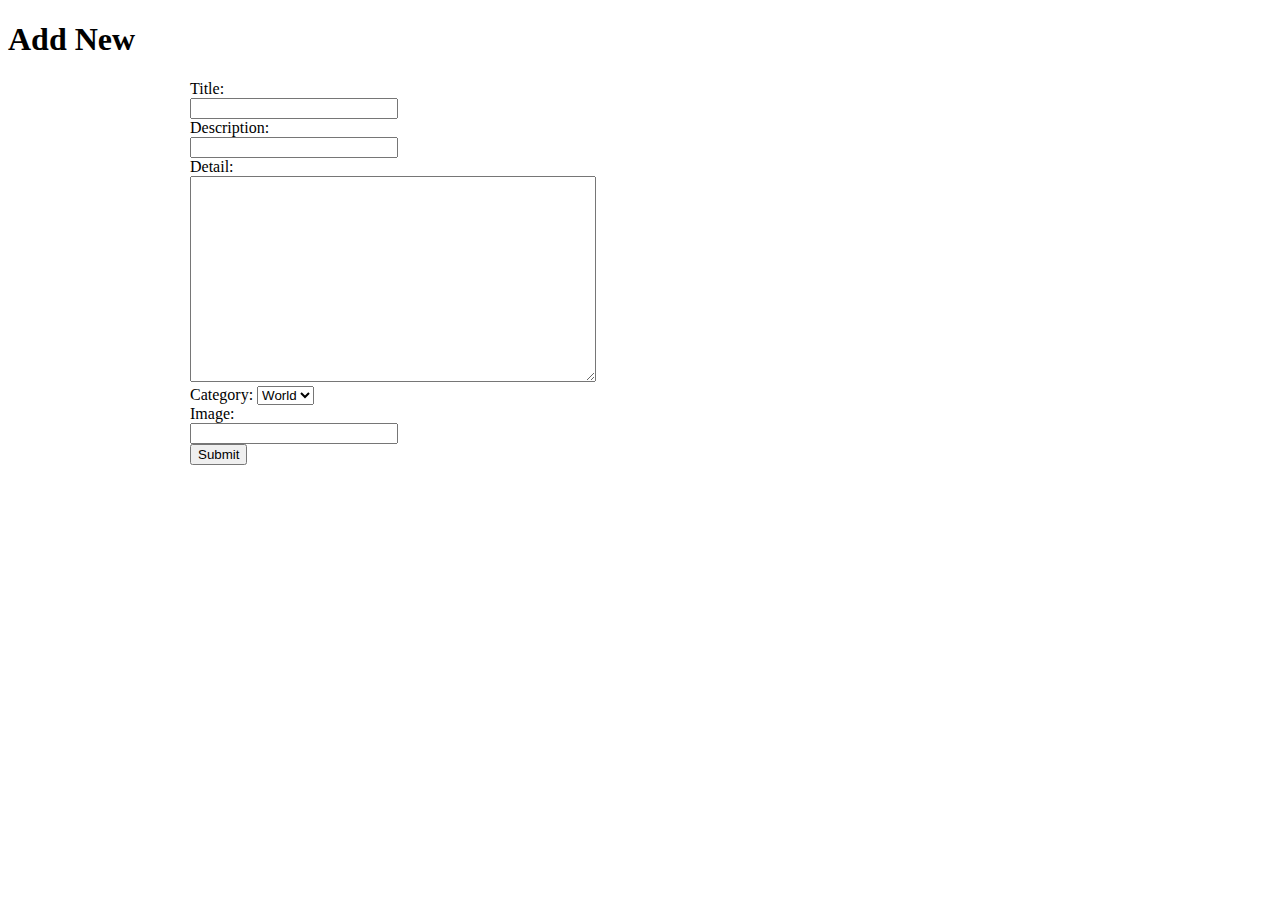
<file: nada/src/main/webapp/Addnew.html>
<!DOCTYPE html>
<!--
To change this license header, choose License Headers in Project Properties.
To change this template file, choose Tools | Templates
and open the template in the editor.
-->
<html>
    <head>
        <title>Add New</title>
        <meta charset="UTF-8">
        <meta name="viewport" content="width=device-width, initial-scale=1.0">
    </head>
    <body>
        <h1>Add New</h1>
        <div style="width: 900px; margin-left: auto; margin-right: auto">
            <form action="JSP/ManagerAddNew.jsp" method="post">
                Title:<br>
                <input type="text" name="title" style="width: 200px"><br>
                Description:<br>
                <input type="text" name="description" style="width: 200px"><br>
                Detail:<br>
                <textarea name="detail" style="width: 400px; height: 200px"></textarea><br>
                Category: 
                <select name="category">
                    <option value="World">World</option>
                    <option value="Tech">Tech</option>
                    <option value="Sport">Sport</option>
                </select><br>
                Image:<br>
                <input type="text" name="image" style="width: 200px"><br>
                <input type="submit" value="Submit">
            </form>
            <!--Complete Interface Addnew.-->
        </div>

    </body>
</html>
</file>
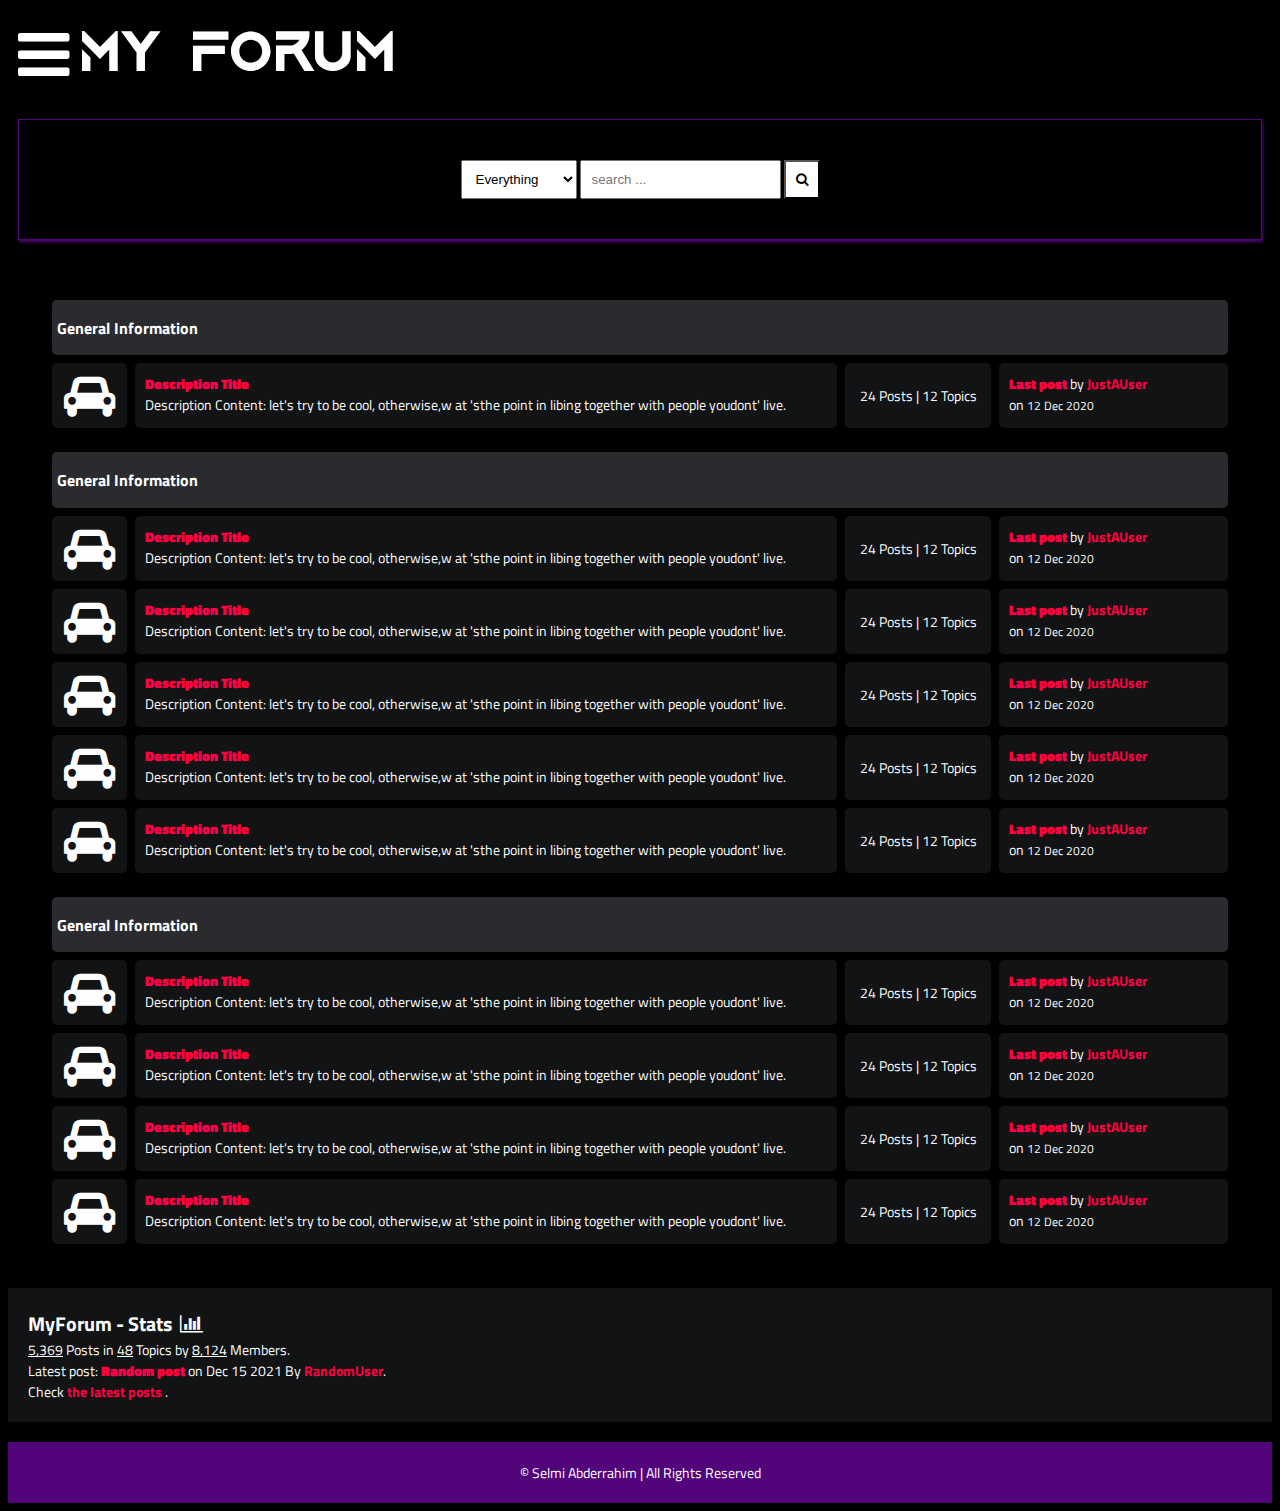
<file: nada/src/main/webapp/forums.html>
<!DOCTYPE html>
<html lang="en">
<head>
    <meta charset="UTF-8">
    <meta name="viewport" content="width=device-width, initial-scale=1.0">
    <title>Forum</title>
    <link rel="stylesheet" href="styleforum.css">
    <link rel="stylesheet" href="https://cdnjs.cloudflare.com/ajax/libs/font-awesome/4.7.0/css/font-awesome.min.css">
    <link rel="preconnect" href="https://fonts.gstatic.com">
    <link href="https://fonts.googleapis.com/css2?family=Titillium+Web:ital@1&display=swap" rel="stylesheet">
</head>

<body>
    <header>
        <!--NavBar Section-->
        <div class="navbar">
            <nav class="navigation hide" id="navigation">
                <span class="close-icon" id="close-icon" onclick="showIconBar()"><i class="fa fa-close"></i></span>
                <ul class="nav-list">
                    <li class="nav-item"><a href="forums.html">Forums</a></li>
                    <li class="nav-item"><a href="posts.html">Posts</a></li>
                    <li class="nav-item"><a href="detail.html">Detail</a></li>
                </ul>
            </nav>
            <a class="bar-icon" id="iconBar" onclick="hideIconBar()"><i class="fa fa-bars"></i></a>
            <div class="brand">My Forum</div>
        </div>
        <!--SearchBox Section-->
        <div class="search-box">
            <div>
                <select name="" id="">
                    <option value="Everything">Everything</option>
                    <option value="Titles">Titles</option>
                    <option value="Descriptions">Descriptions</option>
                </select>
                <input type="text" name="q" placeholder="search ...">
                <button><i class="fa fa-search"></i></button>
            </div>
        </div>
    </header>
    <div class="container">
        <div class="subforum">
            <div class="subforum-title">
                <h1>General Information</h1>
            </div>
            <div class="subforum-row">
                <div class="subforum-icon subforum-column center">
                    <i class="fa fa-car center"></i>
                </div>
                <div class="subforum-description subforum-column">
                    <h4><a href="#">Description Title</a></h4>
                    <p>Description Content: let's try to be cool, otherwise,w at 'sthe point in libing together with people youdont' live.</p>
                </div>
                <div class="subforum-stats subforum-column center">
                    <span>24 Posts | 12 Topics</span>
                </div>
                <div class="subforum-info subforum-column">
                    <b><a href="">Last post</a></b> by <a href="">JustAUser</a> 
                    <br>on <small>12 Dec 2020</small>
                </div>
            </div>
        </div>
        <!--More-->
        
        <div class="subforum">
            <div class="subforum-title">
                <h1>General Information</h1>
            </div>
            <div class="subforum-row">
                <div class="subforum-icon subforum-column center">
                    <i class="fa fa-car center"></i>
                </div>
                <div class="subforum-description subforum-column">
                    <h4><a href="#">Description Title</a></h4>
                    <p>Description Content: let's try to be cool, otherwise,w at 'sthe point in libing together with people youdont' live.</p>
                </div>
                <div class="subforum-stats subforum-column center">
                    <span>24 Posts | 12 Topics</span>
                </div>
                <div class="subforum-info subforum-column">
                    <b><a href="">Last post</a></b> by <a href="">JustAUser</a> 
                    <br>on <small>12 Dec 2020</small>
                </div>
            </div>
            <hr class="subforum-devider">
            <div class="subforum-row">
                <div class="subforum-icon subforum-column center">
                    <i class="fa fa-car center"></i>
                </div>
                <div class="subforum-description subforum-column">
                    <h4><a href="#">Description Title</a></h4>
                    <p>Description Content: let's try to be cool, otherwise,w at 'sthe point in libing together with people youdont' live.</p>
                </div>
                <div class="subforum-stats subforum-column center">
                    <span>24 Posts | 12 Topics</span>
                </div>
                <div class="subforum-info subforum-column">
                    <b><a href="">Last post</a></b> by <a href="">JustAUser</a> 
                    <br>on <small>12 Dec 2020</small>
                </div>
            </div>
            <hr class="subforum-devider">
            <div class="subforum-row">
                <div class="subforum-icon subforum-column center">
                    <i class="fa fa-car center"></i>
                </div>
                <div class="subforum-description subforum-column">
                    <h4><a href="#">Description Title</a></h4>
                    <p>Description Content: let's try to be cool, otherwise,w at 'sthe point in libing together with people youdont' live.</p>
                </div>
                <div class="subforum-stats subforum-column center">
                    <span>24 Posts | 12 Topics</span>
                </div>
                <div class="subforum-info subforum-column">
                    <b><a href="">Last post</a></b> by <a href="">JustAUser</a> 
                    <br>on <small>12 Dec 2020</small>
                </div>
            </div>
            <hr class="subforum-devider">
            <div class="subforum-row">
                <div class="subforum-icon subforum-column center">
                    <i class="fa fa-car center"></i>
                </div>
                <div class="subforum-description subforum-column">
                    <h4><a href="#">Description Title</a></h4>
                    <p>Description Content: let's try to be cool, otherwise,w at 'sthe point in libing together with people youdont' live.</p>
                </div>
                <div class="subforum-stats subforum-column center">
                    <span>24 Posts | 12 Topics</span>
                </div>
                <div class="subforum-info subforum-column">
                    <b><a href="">Last post</a></b> by <a href="">JustAUser</a> 
                    <br>on <small>12 Dec 2020</small>
                </div>
            </div>
            <hr class="subforum-devider">
            <div class="subforum-row">
                <div class="subforum-icon subforum-column center">
                    <i class="fa fa-car center"></i>
                </div>
                <div class="subforum-description subforum-column">
                    <h4><a href="#">Description Title</a></h4>
                    <p>Description Content: let's try to be cool, otherwise,w at 'sthe point in libing together with people youdont' live.</p>
                </div>
                <div class="subforum-stats subforum-column center">
                    <span>24 Posts | 12 Topics</span>
                </div>
                <div class="subforum-info subforum-column">
                    <b><a href="">Last post</a></b> by <a href="">JustAUser</a> 
                    <br>on <small>12 Dec 2020</small>
                </div>
            </div>
        </div>
        
        <div class="subforum">
            <div class="subforum-title">
                <h1>General Information</h1>
            </div>
            <div class="subforum-row">
                <div class="subforum-icon subforum-column center">
                    <i class="fa fa-car center"></i>
                </div>
                <div class="subforum-description subforum-column">
                    <h4><a href="#">Description Title</a></h4>
                    <p>Description Content: let's try to be cool, otherwise,w at 'sthe point in libing together with people youdont' live.</p>
                </div>
                <div class="subforum-stats subforum-column center">
                    <span>24 Posts | 12 Topics</span>
                </div>
                <div class="subforum-info subforum-column">
                    <b><a href="">Last post</a></b> by <a href="">JustAUser</a> 
                    <br>on <small>12 Dec 2020</small>
                </div>
            </div>
            <hr class="subforum-devider">
            <div class="subforum-row">
                <div class="subforum-icon subforum-column center">
                    <i class="fa fa-car center"></i>
                </div>
                <div class="subforum-description subforum-column">
                    <h4><a href="#">Description Title</a></h4>
                    <p>Description Content: let's try to be cool, otherwise,w at 'sthe point in libing together with people youdont' live.</p>
                </div>
                <div class="subforum-stats subforum-column center">
                    <span>24 Posts | 12 Topics</span>
                </div>
                <div class="subforum-info subforum-column">
                    <b><a href="">Last post</a></b> by <a href="">JustAUser</a> 
                    <br>on <small>12 Dec 2020</small>
                </div>
            </div>
            <hr class="subforum-devider">
            <div class="subforum-row">
                <div class="subforum-icon subforum-column center">
                    <i class="fa fa-car center"></i>
                </div>
                <div class="subforum-description subforum-column">
                    <h4><a href="#">Description Title</a></h4>
                    <p>Description Content: let's try to be cool, otherwise,w at 'sthe point in libing together with people youdont' live.</p>
                </div>
                <div class="subforum-stats subforum-column center">
                    <span>24 Posts | 12 Topics</span>
                </div>
                <div class="subforum-info subforum-column">
                    <b><a href="">Last post</a></b> by <a href="">JustAUser</a> 
                    <br>on <small>12 Dec 2020</small>
                </div>
            </div>
            <hr class="subforum-devider">
            <div class="subforum-row">
                <div class="subforum-icon subforum-column center">
                    <i class="fa fa-car center"></i>
                </div>
                <div class="subforum-description subforum-column">
                    <h4><a href="#">Description Title</a></h4>
                    <p>Description Content: let's try to be cool, otherwise,w at 'sthe point in libing together with people youdont' live.</p>
                </div>
                <div class="subforum-stats subforum-column center">
                    <span>24 Posts | 12 Topics</span>
                </div>
                <div class="subforum-info subforum-column">
                    <b><a href="">Last post</a></b> by <a href="">JustAUser</a> 
                    <br>on <small>12 Dec 2020</small>
                </div>
            </div>

           
        </div>
        <!---->
    </div>

    <!-- Forum Info -->
    <div class="forum-info">
        <div class="chart">
            MyForum - Stats &nbsp;<i class="fa fa-bar-chart"></i>
        </div>
        <span><u>5,369</u> Posts in <u>48</u> Topics by <u>8,124</u> Members.</span><br>
        <span>Latest post: <b><a href="">Random post</a></b> on Dec 15 2021 By <a href="">RandomUser</a></span>.<br>
        <span>Check <a href="">the latest posts</a> .</span><br>
    </div>

    <footer>
        <span>&copy;  Selmi Abderrahim | All Rights Reserved</span>
    </footer>
    <script src="mainforum.js"></script>
</body>
</html>
</file>
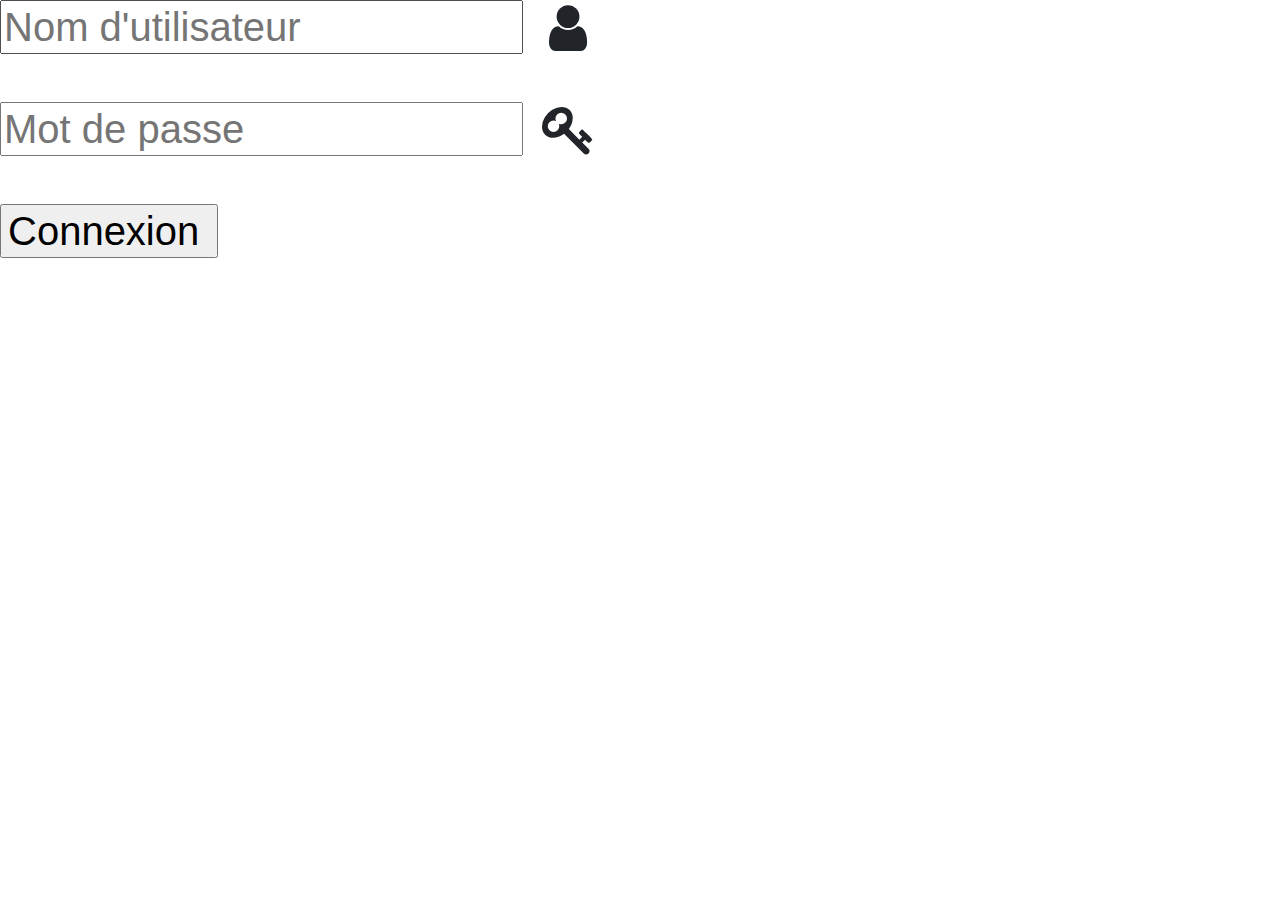
<file: nada/src/main/webapp/login.html>
<!DOCTYPE html>
<html>
<head>
<link rel="stylesheet" type="text/css" href="style.css"/>
<link rel="stylesheet" href="https://cdnjs.cloudflare.com/ajax/libs/font-awesome/4.7.0/css/font-awesome.min.css">
<meta name="viewport" content="width=device-width, initial-scale=1.0">
<title>Home</title>
<link rel="stylesheet" href="https://cdnjs.cloudflare.com/ajax/libs/font-awesome/4.7.0/css/font-awesome.css">
<link rel="stylesheet" type="text/css" href="bootstrap.css">
<link rel="stylesheet" type="text/css" href="styleschat.css">
<link rel="stylesheet" type="text/css" href="responsive.css">

<!-- ChatBot -->
<link rel="stylesheet" type="text/css" href="jquery.convform.css">
<script type="text/javascript" src="jquery-3.1.1.min.js"></script>
<script type="text/javascript" src="jquery.convform.js"></script>
<script type="text/javascript" src="custom.js"></script>
</head>
<body>
<div style="background-image: url('https://static8.depositphotos.com/1106647/888/v/600/depositphotos_8882116-stock-illustration-bird-and-butterflies.jpg');" class="hi">

 





<form class="box1" action="" method="post" name="login">
<h1 class="box-logo box-title">

  <div class="input-icone">
<input type="text" class="box-input" name="username" placeholder="Nom d'utilisateur" class="no" >
<i class="fa fa-user fa-lg fa-fw" aria-hidden="true"></i>
</div>
<br>

<div class="input-icone">
 <input type="password" class="box-input" name="password" placeholder="Mot de passe"  class="n">
<i class="fa fa-key fa-lg fa-fw" aria-hidden="true"></i>
</div>
<br>


<input type="submit" value="Connexion " name="submit" class="box-button" >



</form>





<div class="chat_icon">
	<i class="fa fa-comments" aria-hidden="true"></i>
</div>


<div class="chat_box">
	<div class="my-conv-form-wrapper">
		<form action="" method="GET" class="hidden">

      <select data-conv-question="Hello! How can I help you" name="category">
        <option value="WebDevelopment">Website Development ?</option>
        <option value="DigitalMarketing">Digital Marketing ?</option>
      </select>

      <div data-conv-fork="category">
        <div data-conv-case="WebDevelopment">
          <input type="text" name="domainName" data-conv-question="Please, tell me your domain name">    
        </div>
        <div data-conv-case="DigitalMarketing" data-conv-fork="first-question2">
          <input type="text" name="companyName" data-conv-question="Please, enter your company name"> 
        </div>
      </div>

      <input type="text" name="name" data-conv-question="Please, Enter your name">

      <input type="text" data-conv-question="Hi {name}, <br> It's a pleasure to meet you." data-no-answer="true">

      <input data-conv-question="Enter your e-mail" data-pattern="^[a-zA-Z0-9.!#$%&�*+/=?^_`{|}~-]+@[a-zA-Z0-9-]+\.[a-zA-Z0-9-]+(?:\.[a-zA-Z0-9-]+)*$" type="email" name="email" required placeholder="What's your e-mail?">

      <select data-conv-question="Please Conform">
        <option value="Yes">Conform</option>
      </select>

  	</form>
	</div>
</div>
<!-- ChatBot end -->

</div>
</body>
</file>
<file: nada/src/main/webapp/styleforum.css>
/* ########################################### */
/*                 Global                      */
/* ########################################### */
*{
    box-sizing: border-box;
}

html{
    font-size: 14px;
    font-family: 'Titillium Web', sans-serif;
    background-color:rgb(0,0,0);
    color:#FEFEFE;
}

a{
    color:#FF0042;
    font-weight: bolder;
    text-decoration: none;
}

h1{
    font-size:16px;
    font-weight: bolder;
}


/* ########################################### */
/*           Forums.html                       */
/* ########################################### */
.container{
    margin: 20px;
    padding: 20px;
}

.subforum{
    margin-top:20px;
}

.subforum-title{
    background-color:#292B2E;
    padding: 5px;
    border-radius: 5px;
    margin:4px;
}

.subforum-row{
    display: grid;
    grid-template-columns: 7% 60% 13% 20%;
}

.subforum-column{
    padding: 10px;
    margin:4px;
    border-radius: 5px;
    background-color:#111314;
}

.subforum-description *{
    margin-block: 0;
}

.center{
    display: flex;
    justify-content: center;
    align-items: center;
}

.subforum-icon i{
    font-size: 45px;
}

.subforum-devider{
    display: none;   
}


/* For the smartphones */
@media screen and (max-width: 460px) {
    .container{
        margin: 10px;
        padding: 10px;
    }

    .subforum-row{
        display: grid;
        grid-template-columns: 25% 75%;
        grid-template-rows: 65% 35%;
    }

    .subforum-devider{
        display: block;
        border: 0;
        height: 1px;
        background-image: linear-gradient(to right, rgba(190, 190, 190, 0), rgba(255, 255, 255, 0.75), rgba(190, 190, 190, 0));
    }

    

  }

/* For the tablets */
@media screen and (min-width: 460px) and (max-width: 1024px) {
    .container{
        margin: 15px;
        padding: 15px;
    }

    .subforum-row{
        display: grid;
        grid-template-columns: 10% 60% 10% 20%;
    }

    .subforum-icon i{
        font-size: 35px;
    }

    html{
        font-size: 14px;
    }

    h1{
        font-size: 16px;
    }

  }
/*   Header Section    */

header{
    margin-inline: 10px;
}
  /* Nav Bar styles */
.navbar{
    display:flex;
    align-items: center;
}
.navigation{
    background-color:#52057b;
    padding: 10px;
    width: 65%;
    display: inline-block;
    border-radius: 5px;
    max-height: 80px;
    margin-right:10px;
}

.close-icon i{
    font-size:60px;
    float: left;
    cursor: pointer;
}

.nav-list{
    list-style-type:none;
    overflow: hidden;
}

.nav-item a{
    float: right;
    display:block;
    text-align: center;
    margin-inline: 20px;
    font-size: 20px;
    padding: 10px;
    color:#fff;
}

.nav-item a:hover{
    background-color: rgb(0,0,0,0.1);
}

.hide{
    display: none;
}

.bar-icon{
    font-size: 60px;
    display: inline-block;
    margin-right:10px;
    color: #fff;
    cursor: pointer;
}

@font-face {
    font-family:aquire;
    src:url(aquire.otf);
}

.brand{
    font-size:60px;
    display: inline-block;
    font-family:aquire;
}

/*Navbar for the smartphones*/
@media screen and (max-width: 460px){
    .navigation{
        max-height: auto;
    }
    
    .close-icon i{
        font-size:30px;
    }
    
    .nav-item a{
        float:left;
        display:inline;
        margin-inline: 3px;
        font-size: 10px;
        padding: 5px;
    }
    
    
    .bar-icon{
        font-size: 30px;
    }
 
    .brand{
        font-size:20px;
    }
}

  /* Search Box styles */
.search-box{
    border: solid 1px #52057b;
    margin-top: 20px;
    padding: 40px;
    display:flex;
    justify-content: center;
    box-shadow:1px 2px 3px #52057b;
}

.search-box select{
    padding: 10px;
}

.search-box input{
    padding: 10px;
}

.search-box button{
    padding: 10px;
    background-color:#fff;
    color:#000000;
}

.search-box button:hover{
    background-color: #000000;
    color: #fff;
    box-shadow: 1px 2px 3px #fff;
}

/* search box for smrtphones */
@media screen and (max-width: 460px){
    .search-box input, .search-box button, .search-box select{
        min-width: 300px;
        margin-top: 5px;
    }    

}

/* forum info Styling */
.forum-info{
    padding: 20px;
    background-color: #111314;
}

.chart{
    font-size:20px;
    font-weight:bold;
}
/* Footer Styling */

footer{
    margin-top: 20px;
    padding: 20px;
    background-color:  #52057b;
    display: block;
    text-align: center;
}

/* ########################################### */
/*            posts.html                       */
/* ########################################### */

/* posts table's head  */
.table-head{
    display: flex;
}

.table-head div{
    padding: 5px;
    margin: 2px;
    background-color: #2C2C2C;
    font-weight: bold;
}

.table-head .status{
    flex: 5%;
}

.table-head .subjects{
    flex: 70%;
}

.table-head .replies{
    flex: 10%;
}

.table-head .last-reply{
    flex: 15%;
}

/* posts table's body  */

.table-row{
    display: flex;
}

.table-row .status, .table-row .subjects, .table-row .replies, .table-row .last-reply{
    padding: 5px;
    margin: 2px;
    background-color: #131415;
}

.table-row .status{
    flex: 5%;
    font-size: 30px;
    text-align: center;
}

.table-row .subjects{
    flex: 70%;
}

.table-row .replies{
    flex: 10%;
}

.table-row .last-reply{
    flex: 15%;
}

/* navigation path*/
.navigate{
    margin-block: 20px;
    font-weight: lighter;
    font-size: 24px;
}

.navigate a{
    color: #fff;
}

.navigate a:hover{
    color:#FF0042;
    font-weight: bolder;
}

/* Pagination*/

.pagination{
    padding: 20px;
    font-size: 15px;
}

.pagination a{
    color: #fff;
    margin-inline: 5px;
    padding: 5px 10px;
    border: solid 0.5px #fff;
}

.pagination a:hover{
    opacity: 0.5;
}

.note{
    background-color:#111314;
    padding: 20px;
    display: block;
}

.note span{
    font-size: 20px;
    margin-block: 5px;
}


/* ########################################### */
/*            detail.html                      */
/* ########################################### */

.head{
    display: flex;
    background-color: #2C2C2C;
    padding: 5px;
    font-weight: bold;
    font-size: 15px;
}

.authors{
    flex: 20%;
}

.content{
    flex: 80%;
}

.body{
    display: flex;
    background-color: #131415;
    padding: 10px;
    margin-top: 5px;
}

.body .authors .username{
    font-size: 20px;
}

.body .authors img{
    max-width: 50px;
    max-height: 80px;
}

.body .content .comment button{
    border:none;
    padding:10px;
    font-weight: bolder;
    box-shadow: 4px 6px #fff;
    cursor: pointer;
    float: right;
}

/* comment section */
.comment-area{
    margin-bottom:50px;
}

.comment-area textarea{
    width: 100%;
    min-height: 100px;
    padding: 10px;
    margin-block: 10px;
}

.comment-area input{
    float: right;
    padding: 10px;
    border-radius: 10px;
    cursor: pointer;
}

.comment-area input:hover{
    border: solid 1px #000000;
}
</file>
<file: nada/src/main/webapp/style.css>
.faq-section {
    background-color: transparent;
    background-image: url("https://static8.depositphotos.com/1106647/888/v/600/depositphotos_8882116-stock-illustration-bird-and-butterflies.jpg");
    min-height: 100vh;
    padding: 10vh 0 0;
}
.faq-title h2 {
  position: relative;
  margin-bottom: 45px;
  display: inline-block;
  font-weight: 600;
  line-height: 1;
}
.faq-title h2::before {
    content: "";
    position: absolute;
    left: 50%;
    width: 60px;
    height: 2px;
    background: #80ff00;
    bottom: -25px;
    margin-left: -30px;
}
.faq-title p {
  padding: 0 190px;
  margin-bottom: 10px;
}

.faq {
  background: white;
  box-shadow: 0 2px 48px 0 rgba(0, 0, 0, 0.06);
  border-radius: 4px;
}

.faq .card {
  border: none;
  background: none;
  border-bottom: 1px dashed #CEE1F8;
}

.faq .card .card-header {
  padding: 0px;
  border: none;
  background: none;
  -webkit-transition: all 0.3s ease 0s;
  -moz-transition: all 0.3s ease 0s;
  -o-transition: all 0.3s ease 0s;
  transition: all 0.3s ease 0s;
}

.faq .card .card-header:hover {
    background: rgba(233, 30, 99, 0.1);
    padding-left: 10px;
}
.faq .card .card-header .faq-title {
  width: 100%;
  text-align: left;
  padding: 0px;
  padding-left: 30px;
  padding-right: 30px;
  font-weight: 400;
  font-size: 25px;
  letter-spacing: 1px;
  color: black;
  text-decoration: none !important;
  -webkit-transition: all 0.3s ease 0s;
  -moz-transition: all 0.3s ease 0s;
  -o-transition: all 0.3s ease 0s;
  transition: all 0.3s ease 0s;
  cursor: pointer;
  padding-top: 20px;
  padding-bottom: 20px;
}

.faq .card .card-header .faq-title .badge {
  display: inline-block;
  width: 20px;
  height: 20px;
  line-height: 14px;
  float: left;
  -webkit-border-radius: 100px;
  -moz-border-radius: 100px;
  border-radius: 100px;
  text-align: center;
  background: #d8f1f8;
  color: black;
  font-size: 19px;
  margin-right: 20px;
}

.faq .card .card-body {
  padding: 30px;
  padding-left: 35px;
  padding-bottom: 16px;
  font-weight: 400;
  font-size: 16px;
  color: black;
  line-height: 28px;
  letter-spacing: 1px;
  border-top: 1px solid #F3F8FF;
}

.faq .card .card-body p {
  margin-bottom: 14px;
}

@media (max-width: 991px) {
  .faq {
    margin-bottom: 30px;
  }
  .faq .card .card-header .faq-title {
    line-height: 26px;
    margin-top: 10px;
  }
}
</file>
<file: nada/src/main/webapp/styleschat.css>
/**
 * Akhil Gupta
 *
 * NOTICE OF LICENSE
 *
 * This source file is subject to the Open Software License (OSL)
 * This is available through the world-wide-web at this URL:
 * http://opensource.org/licenses/OSL-3.0  Open Software License (OSL)
 *
 * DISCLAIMER**
 *
 * @category   Simple JAVA Web CHAT APPLICATION
 * @package    Simple JAVA Web CHAT APPLICATION
 * @url       https://www.youtube.com/user/thisisakhilgupta/
 * @author    Akhil Gupta
 */

div.middle {
  position: absolute;
  width: 60%;
  height: 20%;
  z-index: 15;
  top: 50%;
  left: 41%;
  margin: -100px 0 0 -150px;
}

.always-middle
{
    border: solid 1px black;
    position: fixed;
    left: 50%;
    top: 50%;
    background-color: white;
    z-index: 100;

    height: 400px;
    margin-top: -200px;

    width: 600px;
    margin-left: -300px;
}

.logout-chat{

 background-color: brown;
    font-size: 20px;
    height: 5%;
    width: 100%;
    align: right;
}

div#list {
  background-color: grey;
    position: fixed;
    left: 19%;
    top: 50%;
    color: #000;
  overflow: scroll;
  padding: 25px;
  width: 80%;
  height: 50%;
  z-index: 15;
  margin: -100px 0 0 -150px;
}

g{
 color: white;
 }

body {
      background-color: transparent;
    background-image: url("https://static8.depositphotos.com/1106647/888/v/600/depositphotos_8882116-stock-illustration-bird-and-butterflies.jpg");
     }
a
  {
  color: lightgray;
  }

.textbox
    {
     width:300px;
     height: 40px;
     font-size: 20px;
    border-radius: 50px;
    border: 5px solid gray;
     background-color: #6D6D6D;
      outline: none;
    color: black
    }

.circle{
    height: 35px;
    width: 85px;
    border-radius: 50px;
    border: 5px solid green;
    background-color: #22B14C;
    color: black;
}
.chat_icon{
	position: fixed;
	right: 30px;
	bottom: 0;
	font-size: 80px;
	color: #fff;
	cursor: pointer;
	z-index: 1000;
	
}

.chat_box{
	position:fixed;
	right:20px;
	bottom:100px;
	width:400px;
	height:75vh;
	background-color:#f3f3f3;
	z-index:1000;
	transition:all 0.3s ease-out;
	transform: scaleY(0);
	
	
	
}
.chat_box.active{
	transform: scaleY(1);
}
.hidden{
	display: none !important;
}
.my-conv-form-wrapper textarea{
	height: 50px;
	overflow: hidden;
	resize: none;
    background-color:white;
	
	
}
#messages{
	padding: 20px;
	
}
</file>
<file: nada/src/main/webapp/responsive.css>
/*This Media Query use for Mobile View*/
@media screen and (max-width: 767px){
	.header{
		padding: 20px 0;
	}
	.logo{
		display: block;
		margin: 0 auto;
		width: 100px;
	} 
	.main_nav{
		text-align: center;
		margin-bottom: 30px;
	} 
	.main_nav ul li{
		margin: 0 3px;
	}	

	.banner{
		background-size: 200%;
		background-position: top center;
    background-repeat: no-repeat;
	}
	.banner h1{ font-size: 40px; }
	.about-section h2{
		font-size: 30px;
	}
	.about-box{
		margin: 15px 0;
	}
	#port_pop_pic{
		left: 30px;
		top: 30px;
		width: calc(100% - 60px);
		height: calc(100% - 60px)
	}

}
</file>
